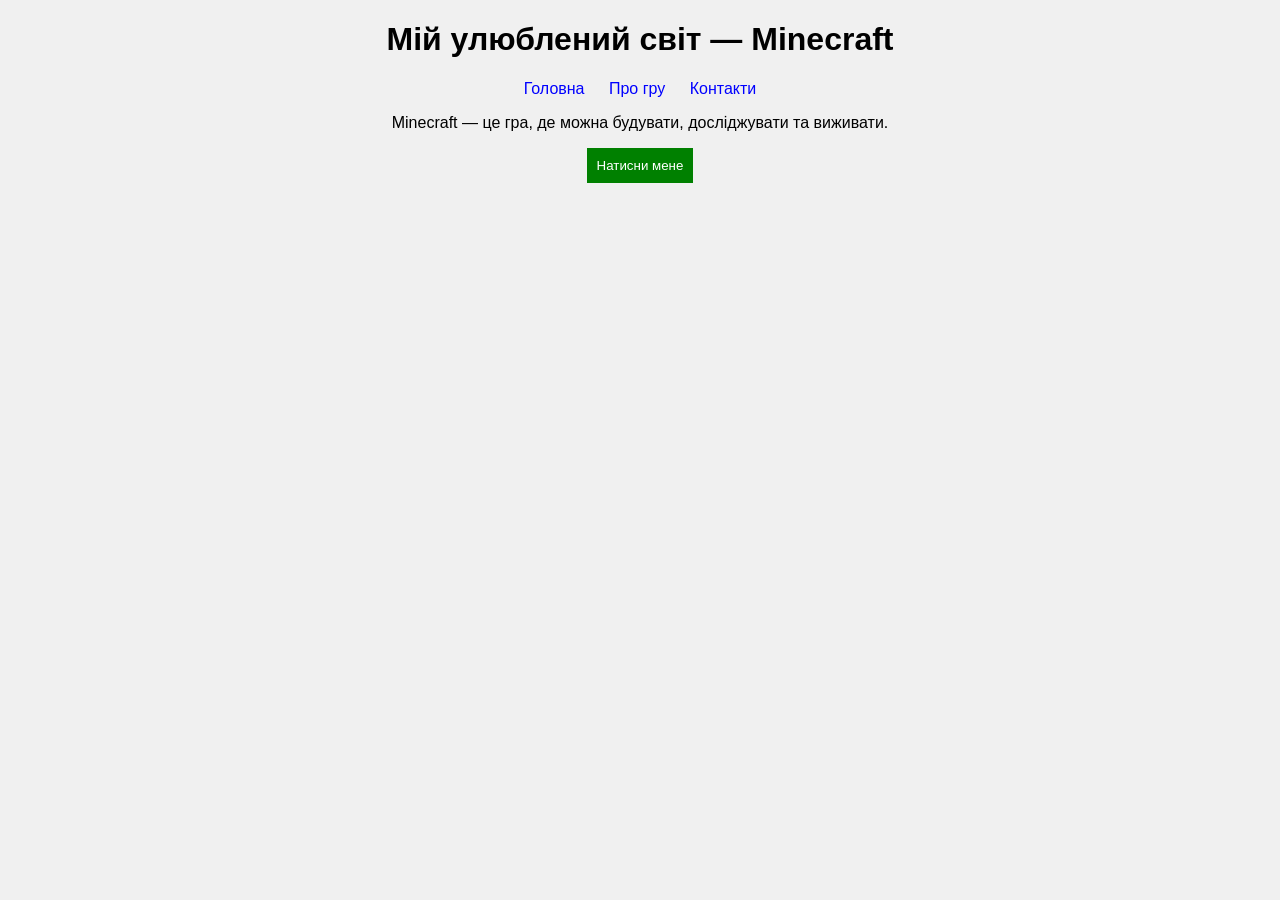
<file: index.html>
<!DOCTYPE html>
<html lang="uk">
<head>
    <meta charset="UTF-8">
    <title>Мій сайт</title>
    <link rel="stylesheet" href="style.css">
</head>
<body>

<h1>Мій улюблений світ — Minecraft</h1>

<nav>
    <a href="index.html">Головна</a>
    <a href="about.html">Про гру</a>
    <a href="contact.html">Контакти</a>
</nav>

<p>Minecraft — це гра, де можна будувати, досліджувати та виживати.</p>

<button onclick="changeText()">Натисни мене</button>
<p id="demo"></p>

<script src="script.js"></script>

</body>
</html>
</file>
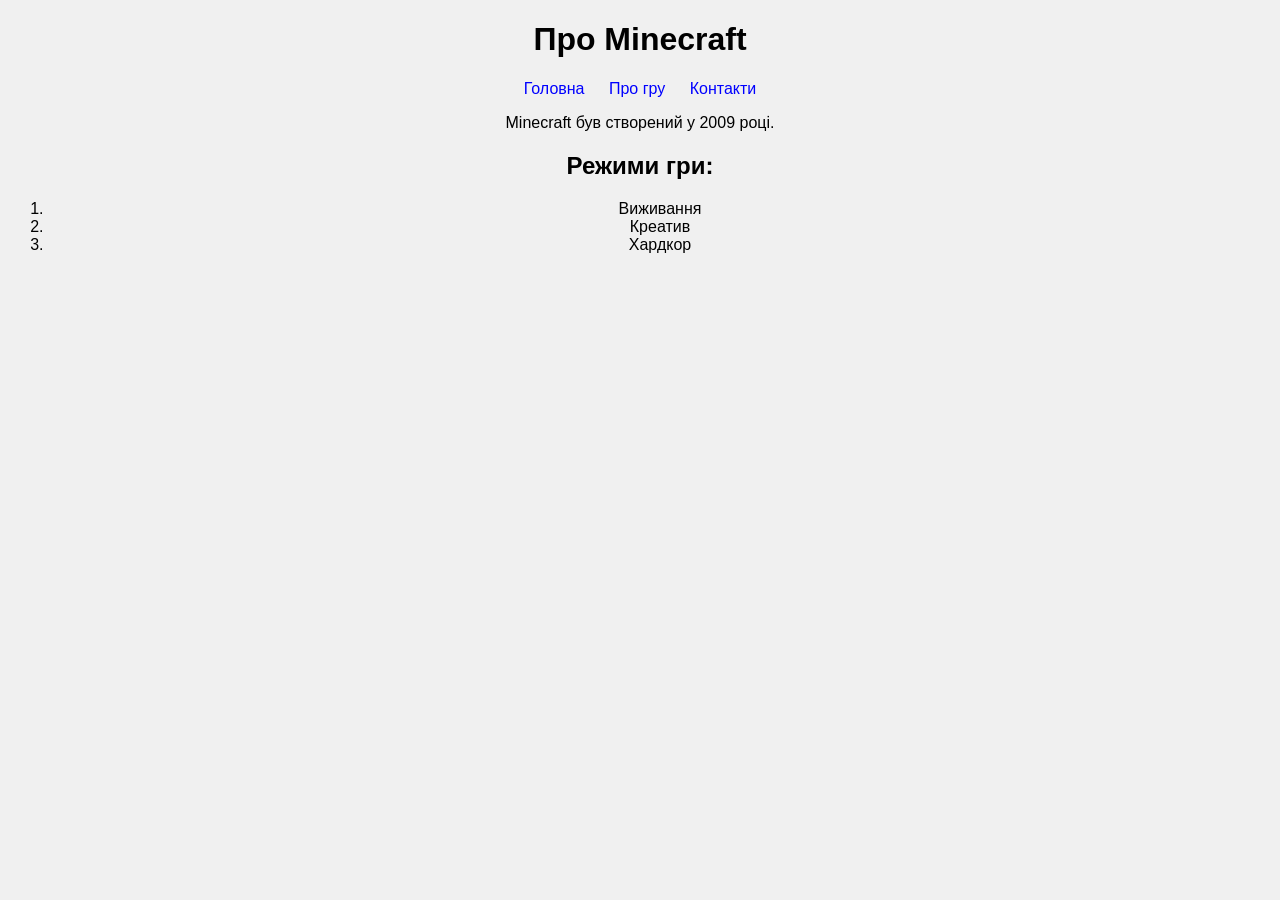
<file: about.html>
<!DOCTYPE html>
<html lang="uk">
<head>
    <meta charset="UTF-8">
    <title>Про гру</title>
    <link rel="stylesheet" href="style.css">
</head>
<body>

<h1>Про Minecraft</h1>

<nav>
    <a href="index.html">Головна</a>
    <a href="about.html">Про гру</a>
    <a href="contact.html">Контакти</a>
</nav>

<p>Minecraft був створений у 2009 році.</p>

<h2>Режими гри:</h2>
<ol>
    <li>Виживання</li>
    <li>Креатив</li>
    <li>Хардкор</li>
</ol>

</body>
</html>
</file>
<file: style.css>
body {
    font-family: Arial;
    background-color: #f0f0f0;
    text-align: center;
}

nav a {
    margin: 10px;
    text-decoration: none;
    color: blue;
}

img {
    margin: 20px;
    border-radius: 10px;
}

button {
    padding: 10px;
    background-color: green;
    color: white;
    border: none;
}
</file>
